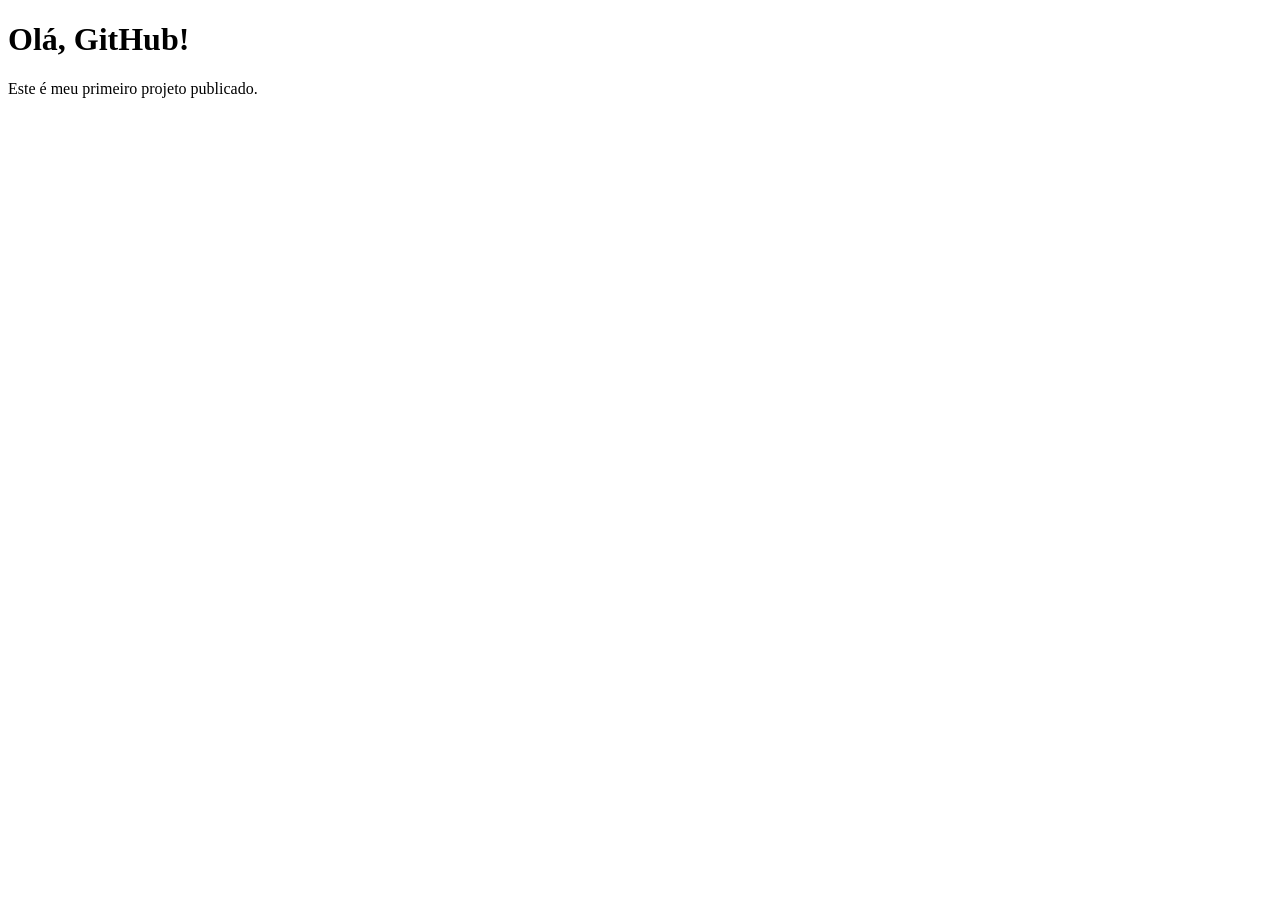
<file: index.html>
<!DOCTYPE html>
<html lang="pt-BR">
  <head>
    <meta charset="UTF-8">
    <meta name="viewport" content="width=device-width, initial-scale=1.0">
    <title>Meu Primeiro Site</title>
  </head>
  <body>
    <h1>Olá, GitHub!</h1>
    <p>Este é meu primeiro projeto publicado.</p>
  </body>
</html>
</file>
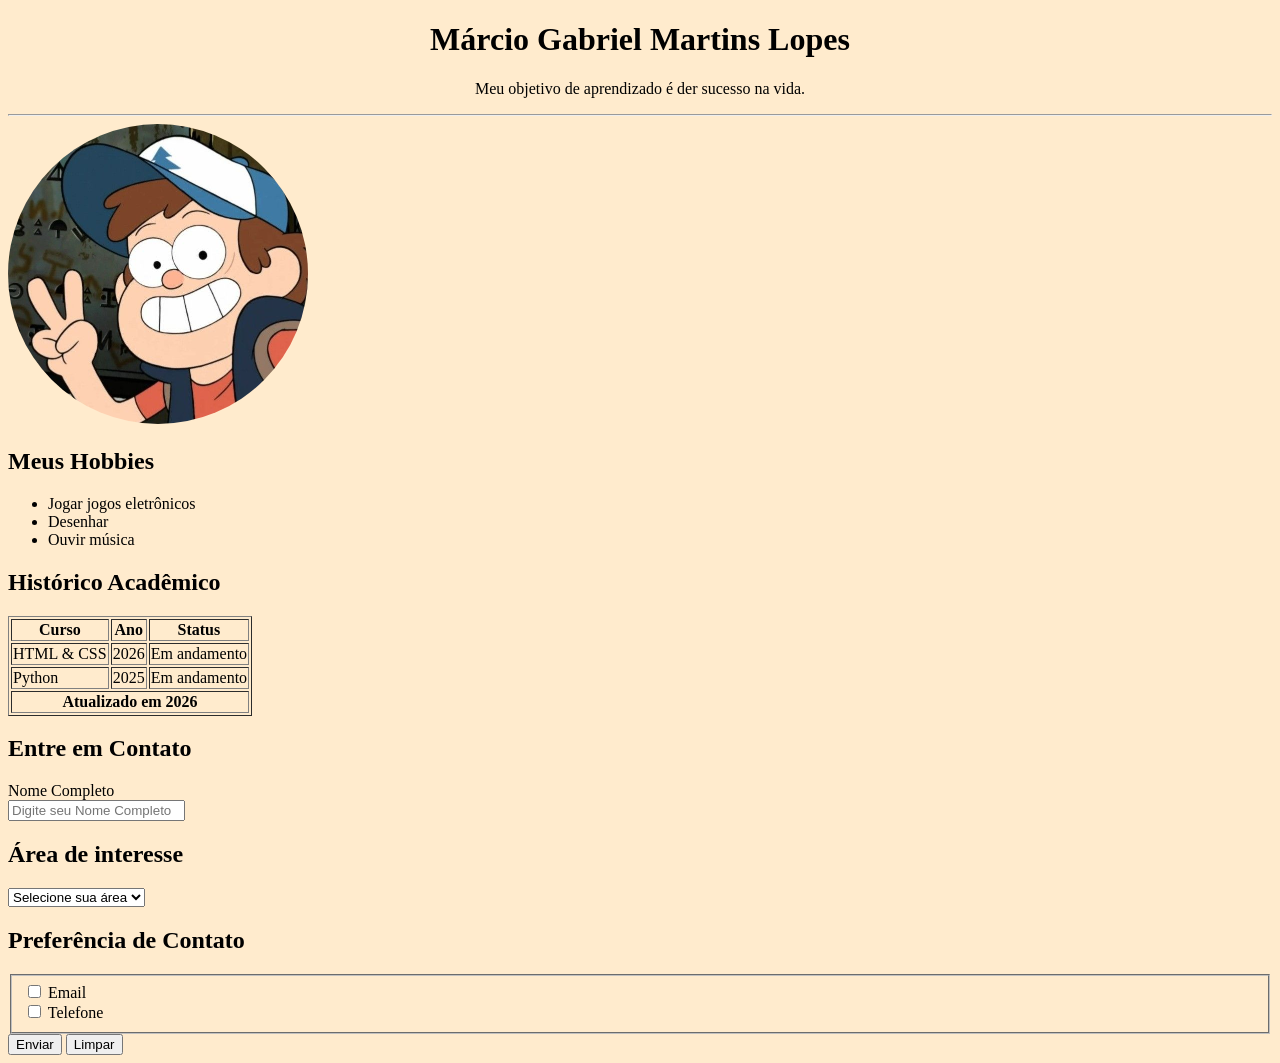
<file: Perfil.html>
<!DOCTYPE html>
<html lang="pt-br">
    <head>
        <meta charset="UTF-8">
        <meta name="viewport" content="width=device-width, initial-scale=1.0">
        <link rel="stylesheet" href="Estilo.css">
        <title>
            Meu Perfil e
Cadastro
        </title>
    </head>
    <body>
        <form action="perfil.php" method="post">
            <h1 class="h1">Márcio Gabriel Martins Lopes</h1>
            <p class="p">Meu objetivo de aprendizado é der sucesso na vida.</p>
            <hr>
            
            <img src="dipper pines.jpg" alt="Wise">
            <h2>Meus Hobbies</h2>
            <ul>
                <li>Jogar jogos eletrônicos</li>
                <li>Desenhar</li>
                <li>Ouvir música</li>
            </ul>
            <h2>Histórico Acadêmico</h2>
            <table border="1">
                <tr>
                    <th>Curso</th>
                    <th>Ano</th>
                    <th>Status</th>
                </tr>
                <tr>
                    <td>HTML & CSS</td>
                    <td>2026</td>
                    <td>Em andamento</td>
                </tr>
                <tr>
                    <td>Python</td>
                    <td>2025</td>
                    <td>Em andamento</td>
                </tr>
                <tr>
                    <th colspan="3">Atualizado em 2026</th>
                </tr>
            </table>
            <h2>Entre em Contato</h2>
            <label for="txtNome">Nome Completo</label>
            <br>
            <input
                type="text"
                id="txtNome"
                name="nome"
                placeholder="Digite seu Nome Completo"
            >
            <h2>Área de interesse</h2>
            <select name="area" id="slctArea">
                <option value="" disabled selected hidden>Selecione sua área</option>
                <option value="">Frontend</option>
                <option value="">Backend</option>
                <option value="">Design</option>
            </select>
            <h2>Preferência de Contato</h2>
            <fieldset>
                <input type="checkbox" id="chkEmail" name="email" value="1">
                <label for="chkEmail">Email</label><br>
                <input type="checkbox" id="chkTelefone" name="telefone" value="1">
                <label for="chkTelefone">Telefone</label>
            </fieldset>
            <input type="submit" value="Enviar">
            <input type="reset" value="Limpar">
        </form>
    </body>
</html>
</file>
<file: Estilo.css>
body{
    background-color: blanchedalmond;
}

img{
    width: 300px;
    height: 300px;
    border-radius: 100%;
}

h1{
    text-align: center;
}

p{
    text-align: center;
}
</file>
